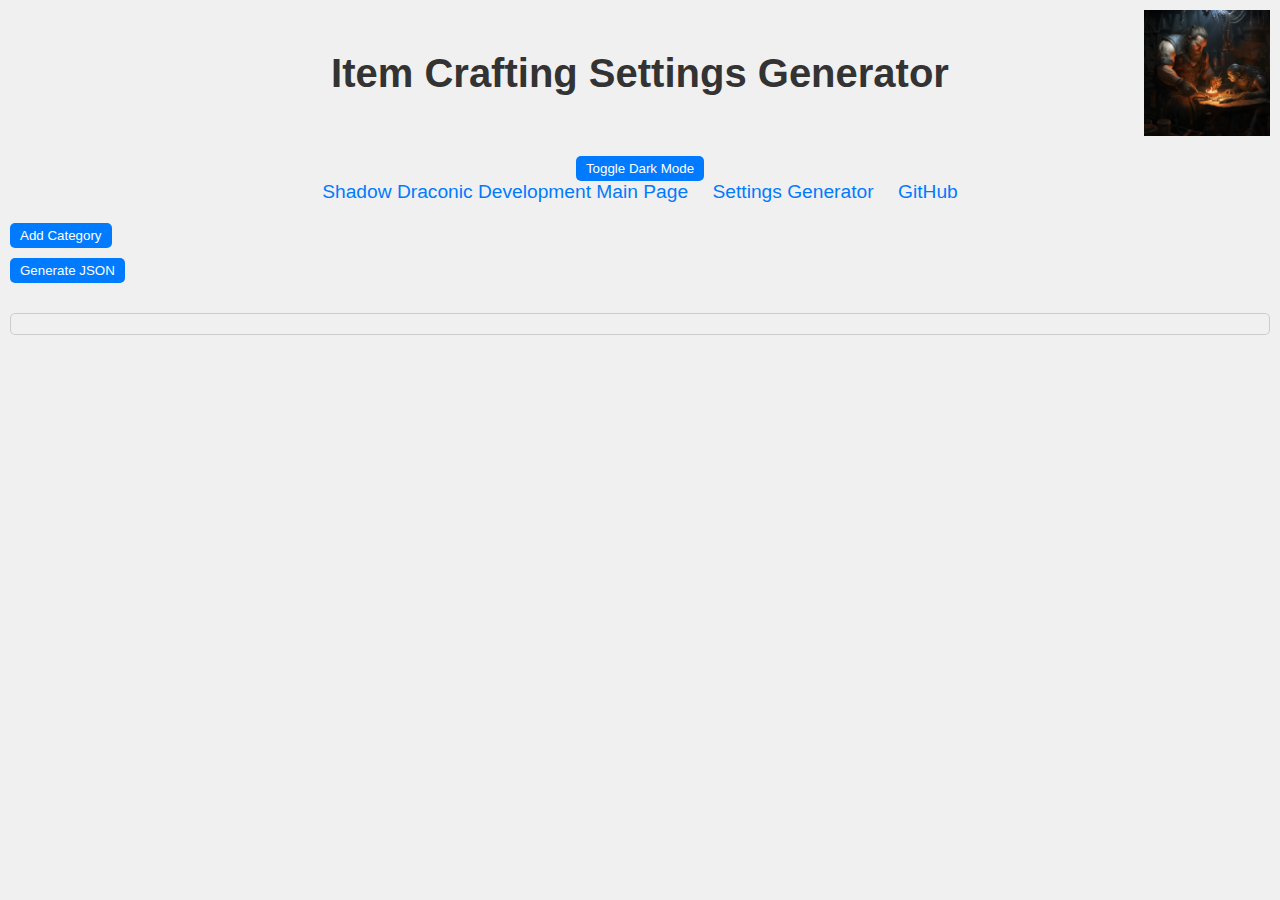
<file: index.html>
<!DOCTYPE html>
<html lang="en">
<head>
    <meta charset="UTF-8">
    <meta name="viewport" content="width=device-width, initial-scale=1.0">
    <title>Item Crafting Settings Generator</title>
    <link rel="stylesheet" href="/Data/website/styles.css">
    <link rel="icon" type="image/x-icon"
    href="https://raw.githubusercontent.com/Shadow-Draconic-Development/.github/main/assets/icon.ico">
</head>
<body>
    <div class="header-container">
        <h1>Item Crafting Settings Generator</h1>
        <img src="Data/images/main.png" alt="Logo" width="10%" style="min-width: 70px" />
        
    </div>
    <button id="toggleDarkMode" style="margin: 0 auto; display: block;">Toggle Dark Mode</button>
    <nav>
        <a href="https://shadow-draconic-development.github.io/.github/" target="_blank">Shadow Draconic Development
            Main Page</a>
            <a href="settings.html">Settings Generator</a>
        <a href="https://github.com/Shadow-Draconic-Development/Weather-Management-System---Redux"
            target="_blank">GitHub</a>
    </nav>

    <div id="jsonGenerator">
        <button id="addCategoryButton">Add Category</button>
        <div id="categoriesContainer"></div>
        <button id="generateJsonButton">Generate JSON</button>
        <pre id="output"></pre>
    </div>

    <script src="/Data/website/scripts.js"></script>
</body>
</html>
</file>
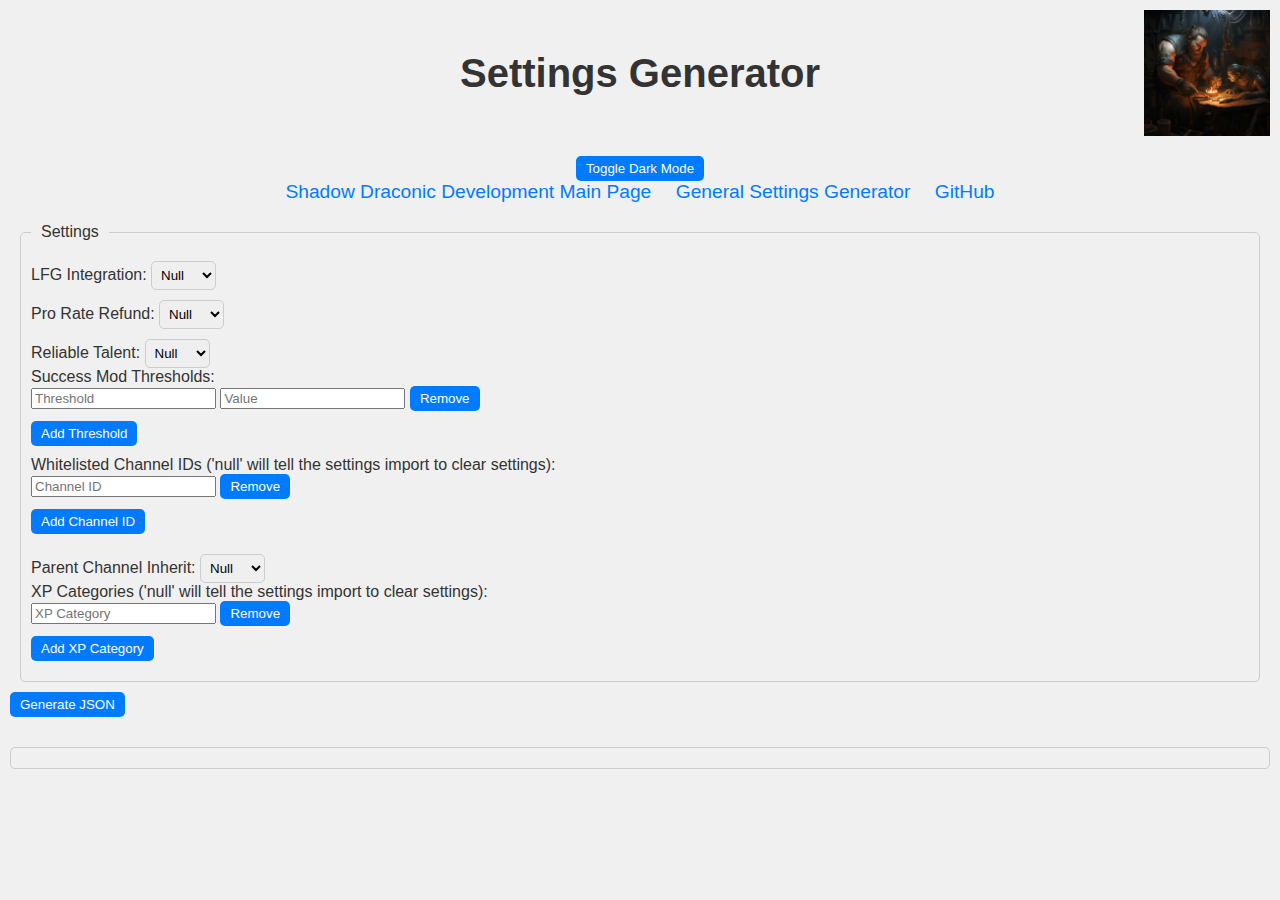
<file: settings.html>
<!DOCTYPE html>
<html lang="en">
<head>
    <meta charset="UTF-8">
    <meta name="viewport" content="width=device-width, initial-scale=1.0">
    <title>General Settings Generator</title>
    <link rel="stylesheet" href="/Data/website/styles.css">
    <link rel="icon" type="image/x-icon" href="https://raw.githubusercontent.com/Shadow-Draconic-Development/.github/main/assets/icon.ico">
</head>
<body>
    <div class="header-container">
        <h1>Settings Generator</h1>
        <img src="Data/images/main.png" alt="Logo" width="10%" style="min-width: 70px" />
    </div>
    <button id="toggleDarkMode" style="margin: 0 auto; display: block;">Toggle Dark Mode</button>
    <nav>
        <a href="https://shadow-draconic-development.github.io/.github/" target="_blank">Shadow Draconic Development Main Page</a>
        <a href="index.html">General Settings Generator</a>
        <a href="https://github.com/Shadow-Draconic-Development/Weather-Management-System---Redux" target="_blank">GitHub</a>
    </nav>
    <div id="settingsContainer">
        <form id="settingsForm">
            <fieldset>
                <legend>Settings</legend>
                
                <!-- LFG Integration -->
                <label>
                    LFG Integration:
                    <select id="lfgIntegration">
                        <option value="null" selected>Null</option>
                        <option value="true">True</option>
                        <option value="false">False</option>
                    </select>
                </label>
                <br>

                <!-- Pro Rate Refund -->
                <label>
                    Pro Rate Refund:
                    <select id="proRateRefund">
                        <option value="null" selected>Null</option>
                        <option value="true">True</option>
                        <option value="false">False</option>
                    </select>
                </label>
                <br>

                <!-- Reliable Talent -->
                <label>
                    Reliable Talent:
                    <select id="reliableTalent">
                        <option value="null" selected>Null</option>
                        <option value="true">True</option>
                        <option value="false">False</option>
                    </select>
                </label>
                <br>

                <!-- Success Mod Thresholds -->
                <label>
                    Success Mod Thresholds:
                    <div id="thresholdContainer">
                        <div class="thresholdPair">
                            <input type="number" placeholder="Threshold" class="threshold">
                            <input type="number" placeholder="Value" class="value">
                            <button type="button" class="removeThreshold">Remove</button>
                        </div>
                    </div>
                    <button type="button" id="addThresholdButton">Add Threshold</button>
                </label>
                <br>

                <!-- Whitelisted Channel IDs -->
                <label>
                    Whitelisted Channel IDs ('null' will tell the settings import to clear settings):
                    <div id="whitelistedChannelsContainer">
                        <div class="channelPair">
                            <input type="text" placeholder="Channel ID" class="whitelistedChannel">
                            <button type="button" class="removeChannel">Remove</button>
                        </div>
                    </div>
                    <button type="button" id="addChannelButton">Add Channel ID</button>
                </label>
                <br>

                <!-- Parent Channel Inherit -->
                <label>
                    Parent Channel Inherit:
                    <select id="parentChannelInherit">
                        <option value="null" selected>Null</option>
                        <option value="true">True</option>
                        <option value="false">False</option>
                    </select>
                </label>
                <br>

                <!-- XP Categories -->
                <label>
                    XP Categories ('null' will tell the settings import to clear settings):
                    <div id="xpCategoriesContainer">
                        
                        <div class="categoryPair">
                            <input type="text" placeholder="XP Category" class="xpCategory">
                            <button type="button" class="removeCategory">Remove</button>
                        </div>
                    </div>
                    <button type="button" id="addCategoryButton">Add XP Category</button>
                </label>
            </fieldset>
        </form>
        <button id="generateJsonButton">Generate JSON</button>
        <pre id="output"></pre>
    </div>

    <script src="/Data/website/settingsScripts.js"></script>
</body>
</html>
</file>
<file: Data/website/styles.css>
/* General Styles */
body {
    margin: 0;
    font-family: Arial, sans-serif;
    background-color: #f0f0f0; /* Light mode background */
    color: #333; /* Light mode text */
    padding: 10px;
}

/* Dark Mode */
body.dark-mode {
    background-color: #333; /* Dark mode background */
    color: #f0f0f0; /* Dark mode text */
}

/* Header Container Styles */
.header-container {
    display: flex;
    justify-content: center;
    align-items: center;
    margin-bottom: 20px;
    position: relative; /* To allow centering the h1 */
}

/* Style for h1 */
h1 {
    position: absolute; /* Position absolute to center within header-container */
    left: 50%; /* Move h1 to center */
    transform: translateX(-50%); /* Adjust position to center */
    display: flex;
    align-items: center;
    font-size: 2.5rem;
}

img {
    margin-left: auto; /* Push img to the right */
}

fieldset {
    border: 1px solid #ccc; /* Light mode border */
    padding: 10px;
    margin: 10px;
    border-radius: 5px;
}

/* Dark Mode Fieldset */
body.dark-mode fieldset {
    border: 1px solid #495057; /* Dark mode border */
}

legend {
    padding: 0 10px;
}

button {
    margin-bottom: 10px;
    padding: 5px 10px;
    background-color: #007bff; /* Light mode button */
    color: #fff;
    border: none;
    border-radius: 5px;
    cursor: pointer;
}

/* Dark Mode Button */
body.dark-mode button {
    background-color: #495057; /* Dark mode button */
    color: #fff;
}

button:hover {
    background-color: #0056b3; /* Light mode button hover */
}

/* Dark Mode Button Hover */
body.dark-mode button:hover {
    background-color: #343a40; /* Dark mode button hover */
}

select {
    margin-top: 10px;
    padding: 5px;
    border-radius: 5px;
    border: 1px solid #ccc; /* Light mode border */
}

/* Dark Mode Select */
body.dark-mode select {
    border: 1px solid #495057; /* Dark mode border */
}

#output {
    margin-top: 20px;
    border: 1px solid #ccc; /* Light mode border */
    padding: 10px;
    border-radius: 5px;
    white-space: pre-wrap;
}

/* Dark Mode Output */
body.dark-mode #output {
    border: 1px solid #495057; /* Dark mode border */
    background-color: #222; /* Dark mode background */
    color: #f0f0f0; /* Dark mode text */
}

/* Link section */
nav {
    text-align: center;
    margin-bottom: 20px;
}

nav a {
    color: #007bff; /* Light mode link */
    text-decoration: none;
    margin: 0 10px;
    font-size: 1.2rem;
}

/* Dark Mode Link */
body.dark-mode nav a {
    color: #17a2b8; /* Dark mode link */
}

nav a:hover {
    text-decoration: underline;
}
</file>
